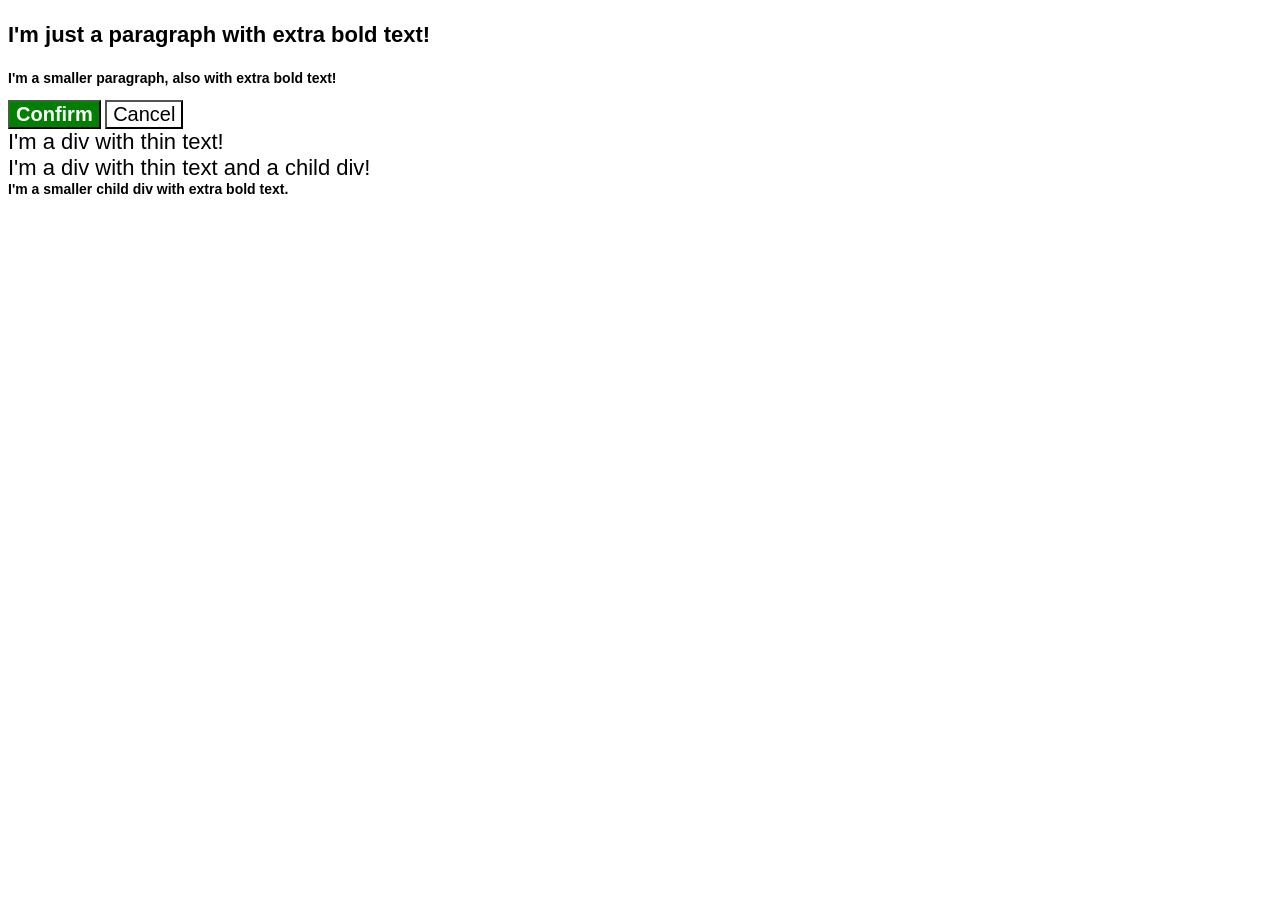
<file: foundations/cascade/01-cascade-fix/index.html>
<!DOCTYPE html>
<html lang="en">
  <head> 
    <meta charset="UTF-8">
    <meta http-equiv="X-UA-Compatible" content="IE=edge">
    <meta name="viewport" content="width=device-width, initial-scale=1.0">
    <title>Fix the Cascade</title>
    <link rel="stylesheet" href="./style.css">
  </head>
  <body>
    <p class="para">I'm just a paragraph with extra bold text!</p>
    <p class="para small-para">I'm a smaller paragraph, also with extra bold text!</p>

    <button id="confirm-button" class="button confirm">Confirm</button>
    <button id="cancel-button" class="button cancel">Cancel</button>

    <div class="text">I'm a div with thin text!</div>
    <div class="text">I'm a div with thin text and a child div!
      <div class="text child">I'm a smaller child div with extra bold text.</div>
    </div>
  </body>
</html>
</file>
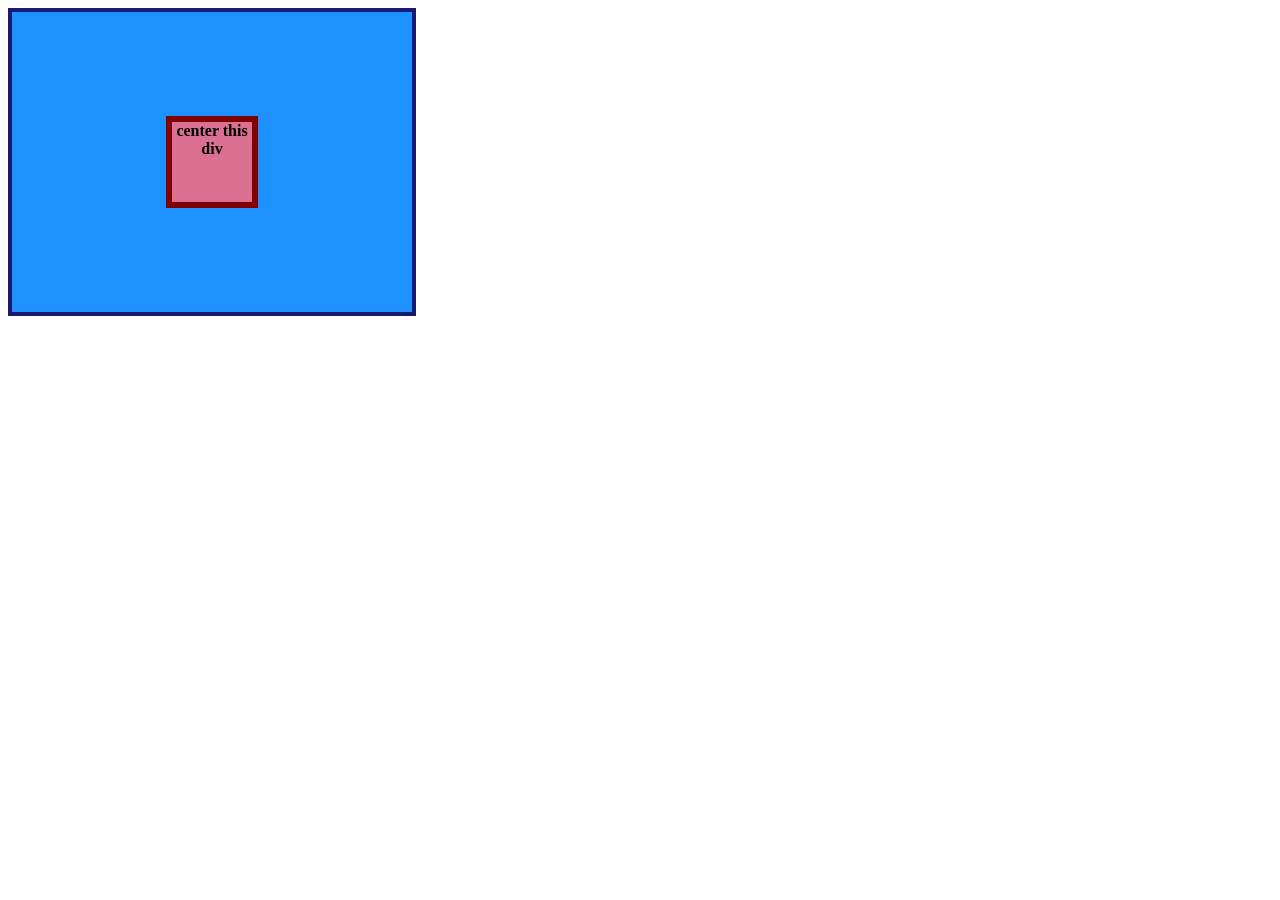
<file: foundations/flex/01-flex-center/index.html>
<!DOCTYPE html>
<html lang="en">
  <head> 
    <meta charset="UTF-8">
    <meta http-equiv="X-UA-Compatible" content="IE=edge">
    <meta name="viewport" content="width=device-width, initial-scale=1.0">
    <title>CENTER THIS DIV</title>
    <link rel="stylesheet" href="style.css">
  </head>
  <body>
    <div class="container">
      <div class="box">center this div</div>
    </div>
  </body>
</html>
</file>
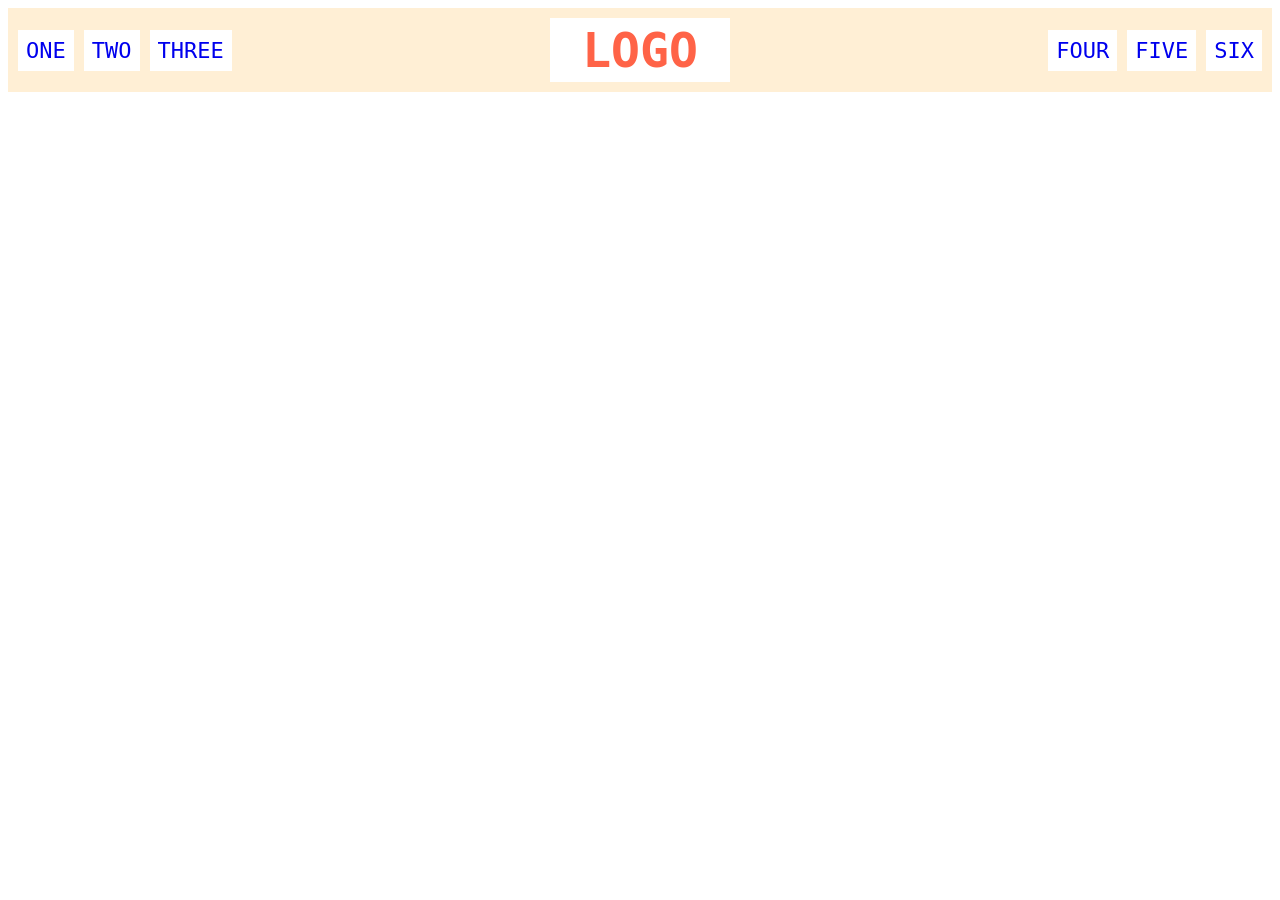
<file: foundations/flex/02-flex-header/index.html>
<!DOCTYPE html>
<html lang="en">
  <head> 
    <meta charset="UTF-8">
    <meta http-equiv="X-UA-Compatible" content="IE=edge">
    <meta name="viewport" content="width=device-width, initial-scale=1.0">
    <title>Flex Header</title>
    <link rel="stylesheet" href="style.css">
  </head>
  <body>
    <div class="header">
      <div class="left-links">
        <ul>
          <li><a href="#">ONE</a></li>
          <li><a href="#">TWO</a></li>
          <li><a href="#">THREE</a></li>
        </ul>
      </div>
      <div class="logo">LOGO</div>
      <div class="right-links">
        <ul>
          <li><a href="#">FOUR</a></li>
          <li><a href="#">FIVE</a></li>
          <li><a href="#">SIX</a></li>
        </ul>
      </div>
    </div>
  </body>
</html>
</file>
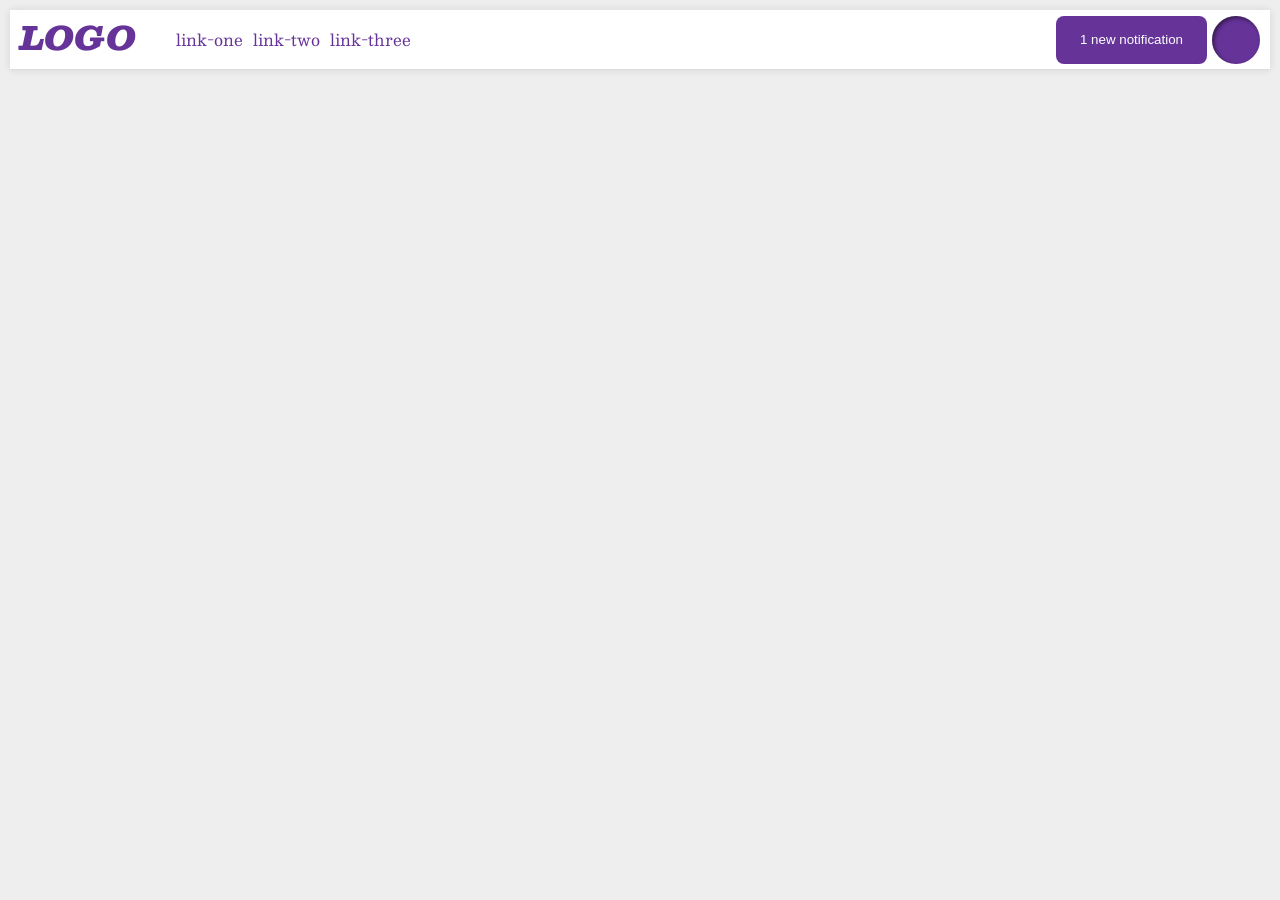
<file: foundations/flex/03-flex-header-2/index.html>
<!DOCTYPE html>
<html lang="en">
  <head>
    <meta charset="UTF-8">
    <meta http-equiv="X-UA-Compatible" content="IE=edge">
    <meta name="viewport" content="width=device-width, initial-scale=1.0">
    <title>Flex Header 2</title>
    <link rel="stylesheet" href="style.css">
  </head>
  <body>
    <div class="header">
      <div class="left">
        <div class="logo">
          LOGO
        </div>
        <ul class="links">
          <li><a href="https://google.com">link-one</a></li>
          <li><a href="https://google.com">link-two</a></li>
          <li><a href="https://google.com">link-three</a></li>
        </ul>
      </div>
      <div class="right">
        <button class="notifications">
          1 new notification
        </button>
        <div class="profile-image"></div>
      </div>
    </div>
  </body>
</html>
</file>
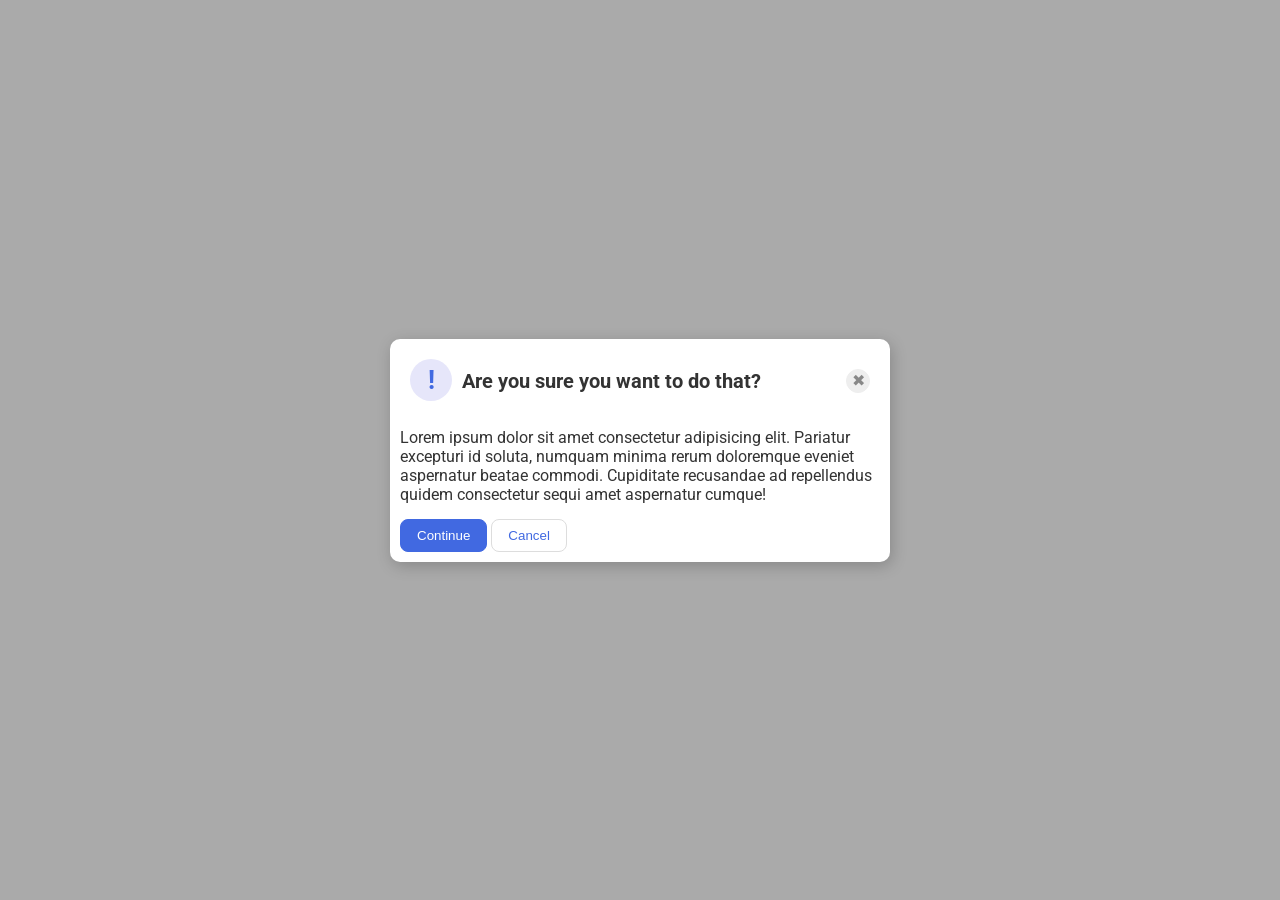
<file: foundations/flex/05-flex-modal/index.html>
<!DOCTYPE html>
<html lang="en">
  <head>
    <meta charset="UTF-8">
    <meta http-equiv="X-UA-Compatible" content="IE=edge">
    <meta name="viewport" content="width=device-width, initial-scale=1.0">
    <link rel="stylesheet" href="style.css">
    <title>Modal</title>
  </head>
  <body> 
    <div class="modal">
      <div class="header">
        <div class="icon-header">
          <div class="icon">!</div>
          <div class="header"><strong>Are you sure you want to do that?</strong></div>
        </div>
        <button class="close-button">✖</button>
      </div>
      <div class="text">Lorem ipsum dolor sit amet consectetur adipisicing elit. Pariatur excepturi id soluta, numquam minima rerum doloremque eveniet aspernatur beatae commodi. Cupiditate recusandae ad repellendus quidem consectetur sequi amet aspernatur cumque!</div>
      <div class="button">
        <button class="continue">Continue</button>
        <button class="cancel">Cancel</button>
      </div>
    </div>
  </body>
</html>
</file>
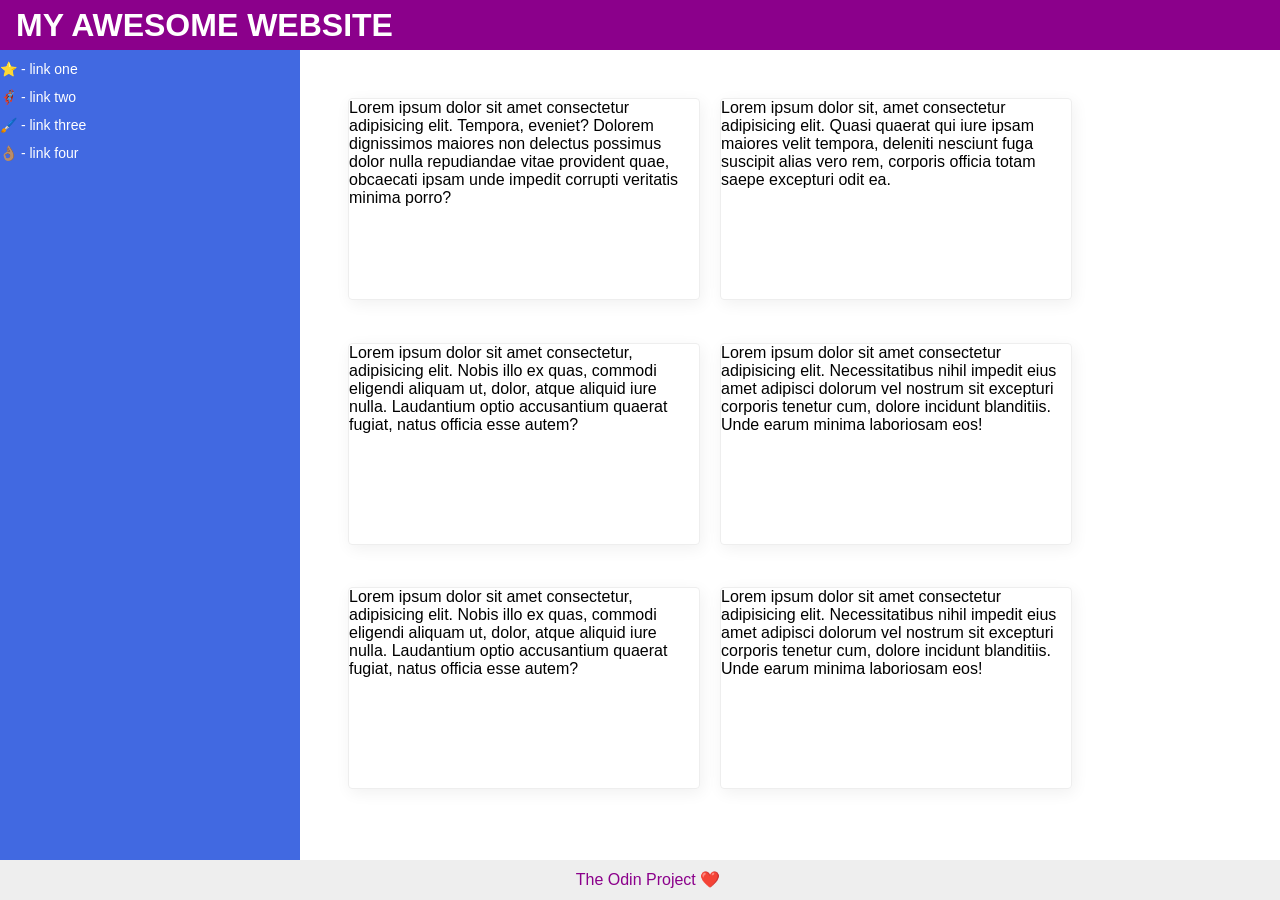
<file: foundations/flex/07-flex-layout-2/index.html>
<!DOCTYPE html>
<html lang="en"> 
  <head>
    <meta charset="UTF-8">
    <meta http-equiv="X-UA-Compatible" content="IE=edge">
    <meta name="viewport" content="width=device-width, initial-scale=1.0">
    <title>The Holy Grail</title>
    <link rel="stylesheet" href="style.css">
  </head>
  <body>
    <div class="header">
      MY AWESOME WEBSITE
    </div>
    
    <div class="container">
      <div class="sidebar">
        <ul>
          <li><a href="#">⭐ - link one</a></li>
          <li><a href="#">🦸🏽‍♂️ - link two</a></li>
          <li><a href="#">🖌️ - link three</a></li>
          <li><a href="#">👌🏽 - link four</a></li>
        </ul>
      </div>

      <div class="content">
        <div class="card">Lorem ipsum dolor sit amet consectetur adipisicing elit. Tempora, eveniet? Dolorem dignissimos maiores non delectus possimus dolor nulla repudiandae vitae provident quae, obcaecati ipsam unde impedit corrupti veritatis minima porro?</div>
        <div class="card">Lorem ipsum dolor sit, amet consectetur adipisicing elit. Quasi quaerat qui iure ipsam maiores velit tempora, deleniti nesciunt fuga suscipit alias vero rem, corporis officia totam saepe excepturi odit ea.</div>
        <div class="card">Lorem ipsum dolor sit amet consectetur, adipisicing elit. Nobis illo ex quas, commodi eligendi aliquam ut, dolor, atque aliquid iure nulla. Laudantium optio accusantium quaerat fugiat, natus officia esse autem?</div>
        <div class="card">Lorem ipsum dolor sit amet consectetur adipisicing elit. Necessitatibus nihil impedit eius amet adipisci dolorum vel nostrum sit excepturi corporis tenetur cum, dolore incidunt blanditiis. Unde earum minima laboriosam eos!</div>
        <div class="card">Lorem ipsum dolor sit amet consectetur, adipisicing elit. Nobis illo ex quas, commodi eligendi aliquam ut, dolor, atque aliquid iure nulla. Laudantium optio accusantium quaerat fugiat, natus officia esse autem?</div>
        <div class="card">Lorem ipsum dolor sit amet consectetur adipisicing elit. Necessitatibus nihil impedit eius amet adipisci dolorum vel nostrum sit excepturi corporis tenetur cum, dolore incidunt blanditiis. Unde earum minima laboriosam eos!</div>
      </div>
    </div>
    
    <div class="footer">
      The Odin Project ❤️
    </div>
  </body>
</html>
</file>
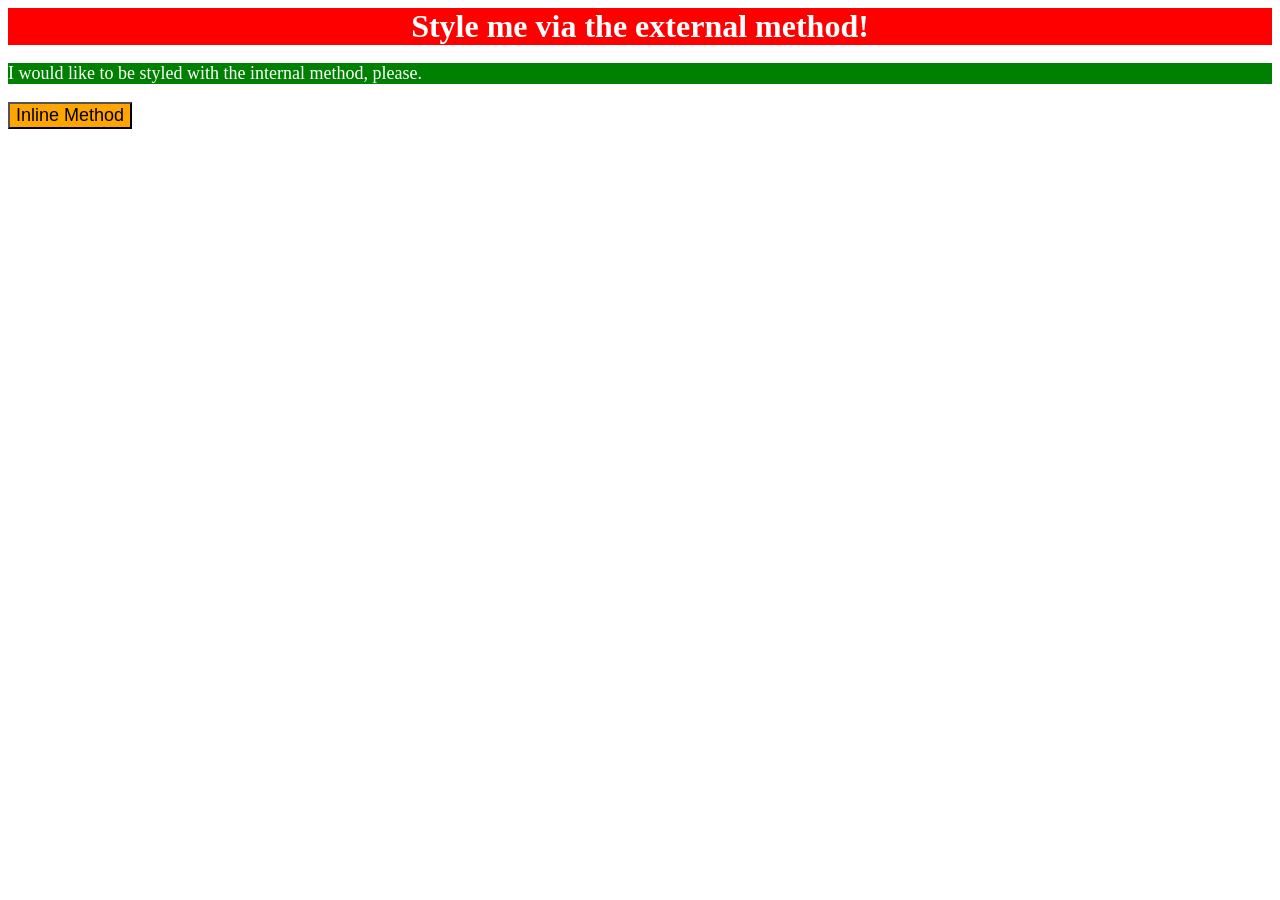
<file: foundations/intro-to-css/01-css-methods/index.html>
<!DOCTYPE html>
<html lang="en">
  <head>
    <meta charset="UTF-8">
    <meta http-equiv="X-UA-Compatible" content="IE=edge">
    <meta name="viewport" content="width=device-width, initial-scale=1.0">
    <title>Methods for Adding CSS</title>
    <link rel="stylesheet" href="./styles.css">
    <style>
      p {
        background-color: green;
        color: white;
        font-size: 18px;

      }
    </style>
  </head>
  <body>
    <div>Style me via the external method!</div>
    <p>I would like to be styled with the internal method, please.</p>
    <button style="background-color: orange; font-size: 18px;">Inline Method</button>
  </body>
</html>
</file>
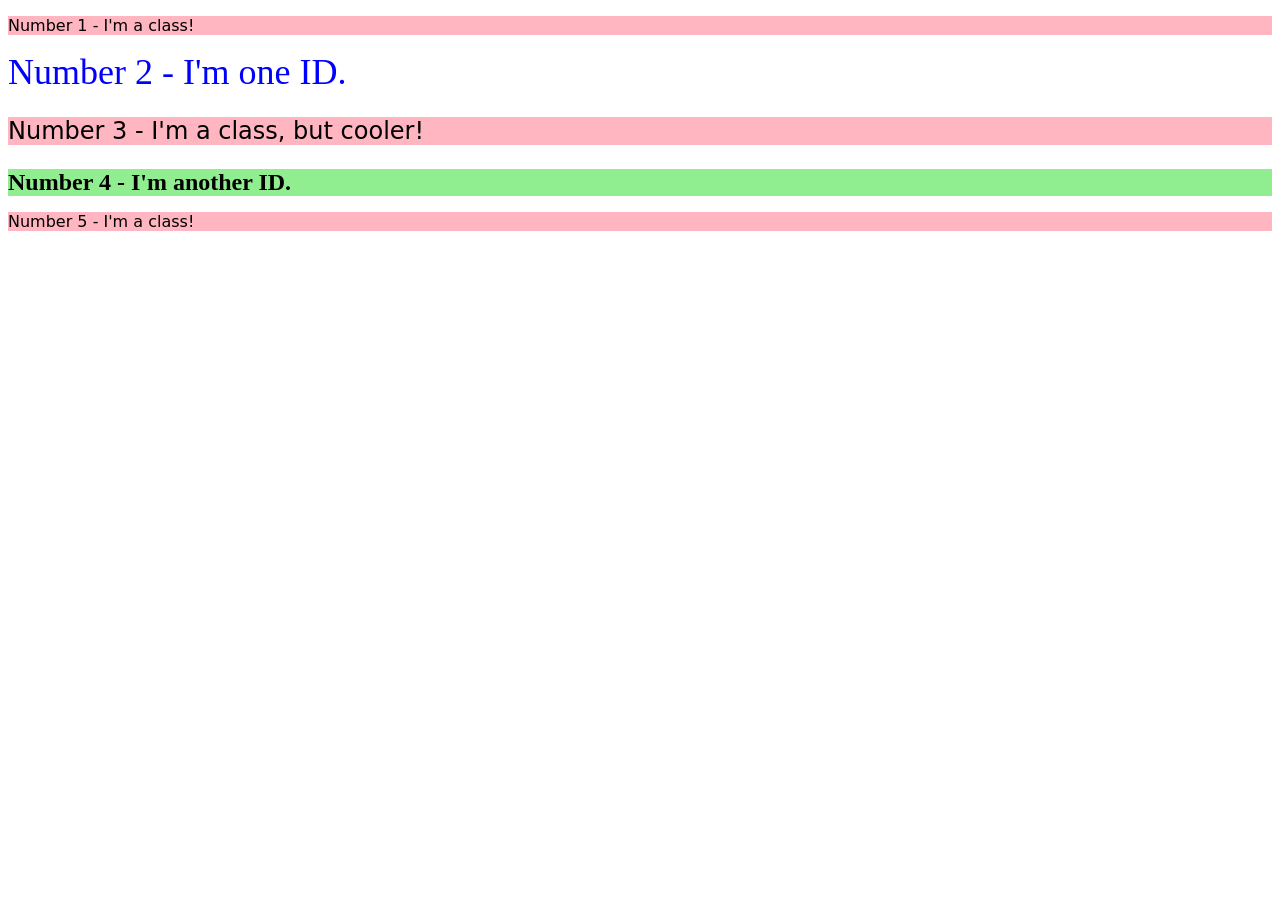
<file: foundations/intro-to-css/02-class-id-selectors/index.html>
<!DOCTYPE html>
<html lang="en">
  <head>
    <meta charset="UTF-8">
    <meta http-equiv="X-UA-Compatible" content="IE=edge">
    <meta name="viewport" content="width=device-width, initial-scale=1.0">
    <title>Class and ID Selectors</title>
    <link rel="stylesheet" href="style.css">
  </head>
  <body>
    <p class="odd-number">Number 1 - I'm a class!</p>
    <div id="second-element">Number 2 - I'm one ID.</div>
    <p class="odd-number third-element">Number 3 - I'm a class, but cooler!</p>
    <div id="forth-element">Number 4 - I'm another ID.</div>
    <p class="odd-number">Number 5 - I'm a class!</p>
  </body>
</html>
</file>
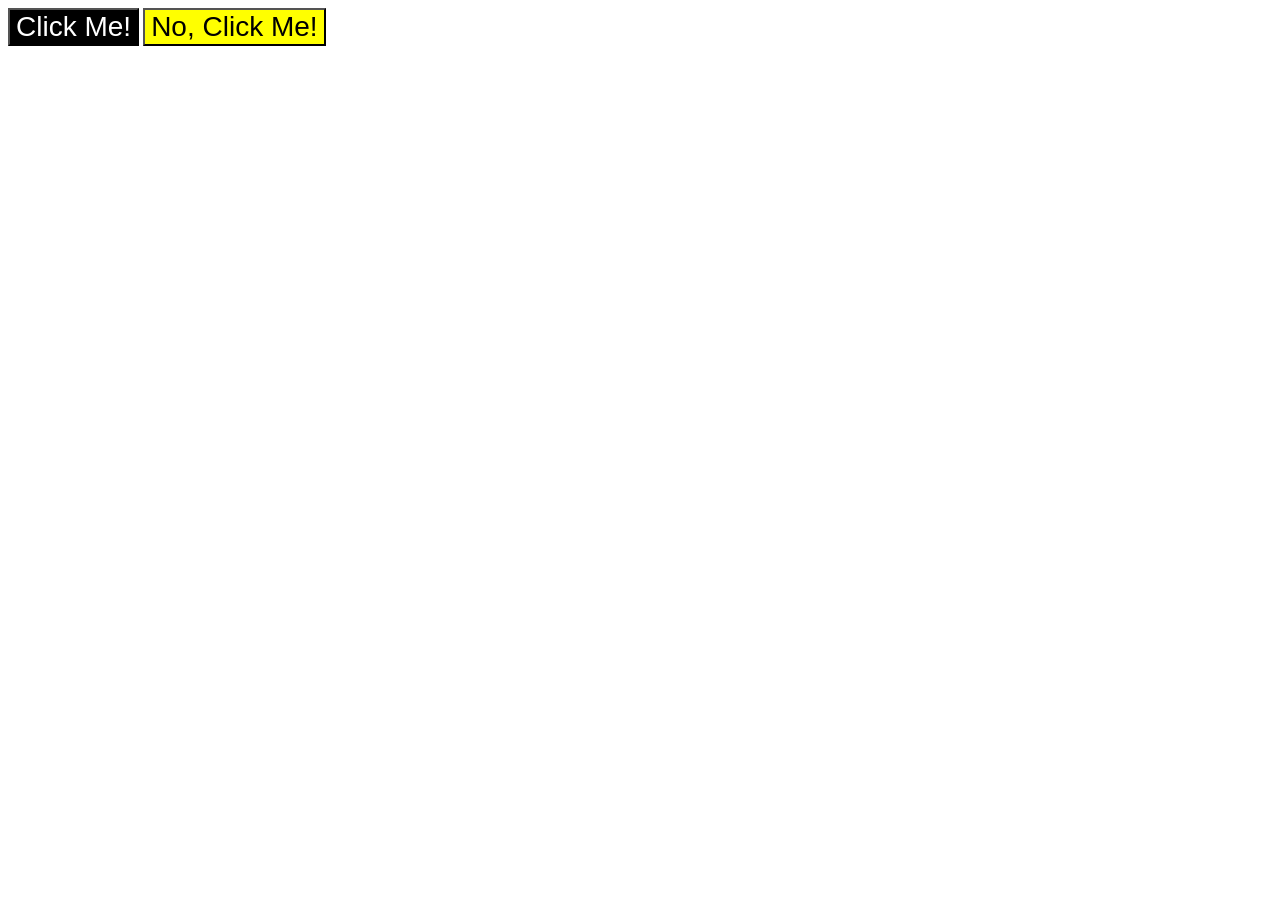
<file: foundations/intro-to-css/03-grouping-selectors/index.html>
<!DOCTYPE html>
<html lang="en">
  <head>
    <meta charset="UTF-8">
    <meta http-equiv="X-UA-Compatible" content="IE=edge">
    <meta name="viewport" content="width=device-width, initial-scale=1.0">
    <title>Grouping Selectors</title>
    <link rel="stylesheet" href="style.css">
  </head>
  <body>
    <button class="click-me shared">Click Me!</button>
    <button class="no-click-me shared">No, Click Me!</button>
  </body>
</html>
</file>
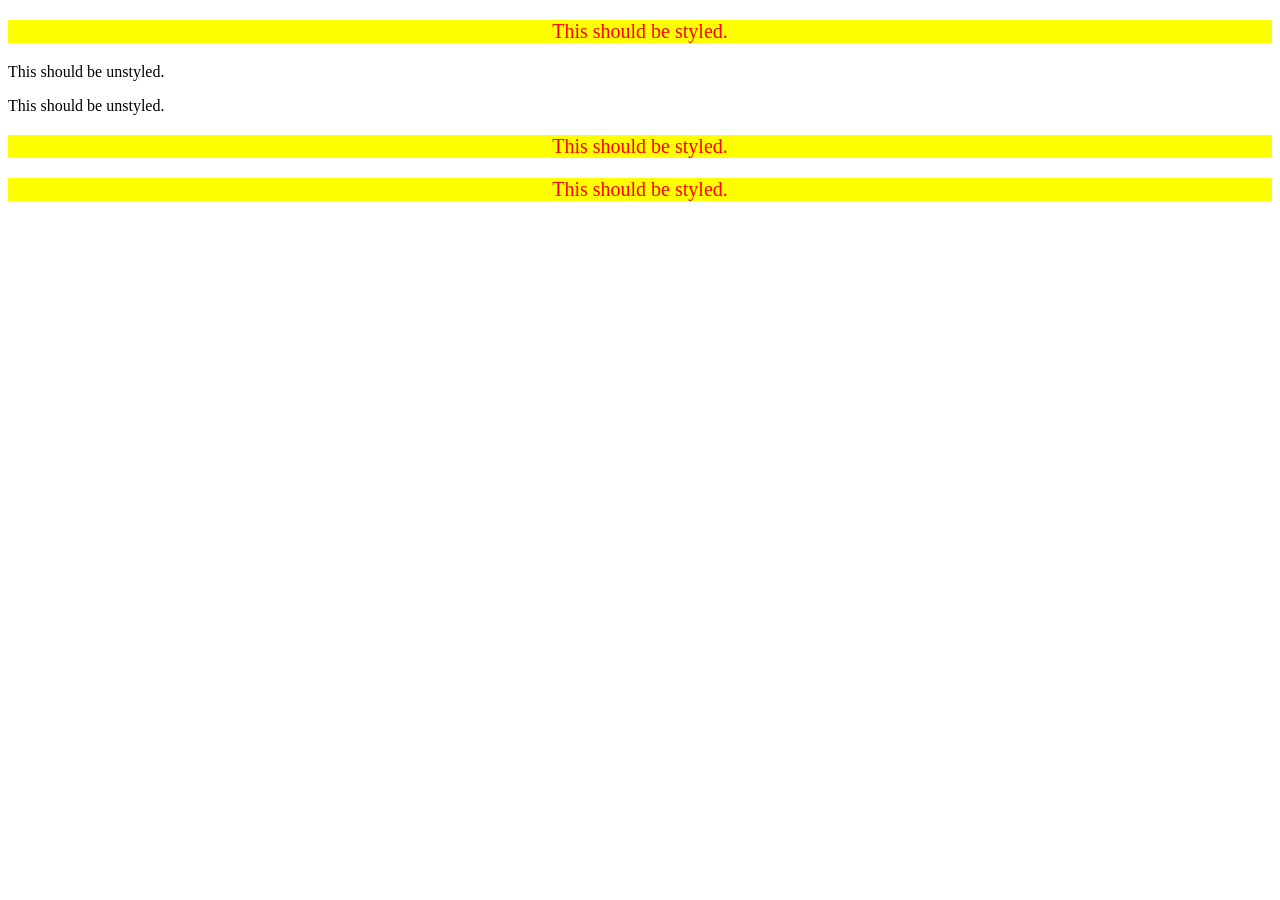
<file: foundations/intro-to-css/05-descendant-combinator/index.html>
<!DOCTYPE html>
<html lang="en">
  <head>
    <meta charset="UTF-8">
    <meta http-equiv="X-UA-Compatible" content="IE=edge">
    <meta name="viewport" content="width=device-width, initial-scale=1.0">
    <title>Descendant Combinator</title>
    <link rel="stylesheet" href="style.css">
  </head>
  <body>
    <div class="container">
      <p class="text">This should be styled.</p>
    </div>
    <p class="text">This should be unstyled.</p>
    <p class="text">This should be unstyled.</p>
    <div class="container">
      <p class="text">This should be styled.</p>
      <p class="text">This should be styled.</p>
    </div>
  </body>
</html>
</file>
<file: foundations/cascade/01-cascade-fix/style.css>
body {
  font-family: Arial, Helvetica, sans-serif;
} 

.para,
.small-para {
  color: hsl(0, 0%, 0%);
  font-weight: 800;
}

.para.small-para {
  font-size: 14px;
  font-weight: 800;
}

.para {
  font-size: 22px;
}

.button.confirm {
  background: green;
  color: white;
  font-weight: bold;
} 

.button {
  background-color: rgb(255, 255, 255);
  color: rgb(0, 0, 0);
  font-size: 20px;
}

.text.child {
  color: rgb(0, 0, 0);
  font-weight: 800;
  font-size: 14px;
}

div.text {
  color: rgb(0, 0, 0);
  font-size: 22px;
  font-weight: 100;
}
</file>
<file: foundations/flex/01-flex-center/style.css>
.container {
  display: flex;
  align-items: center;
  justify-content: center;
  background: dodgerblue;
  border: 4px solid midnightblue;
  width: 400px;
  height: 300px; 
}

.box {
  background: palevioletred;
  font-weight: bold;
  text-align: center;
  border: 6px solid maroon;
  width: 80px;
  height: 80px;
}
</file>
<file: foundations/flex/02-flex-header/style.css>
.header  {
  display: flex;
  justify-content: space-between;
  align-items: center;
  font-family: monospace;
  background: papayawhip;
}

.logo {
  font-size: 48px;
  font-weight: 900;
  color: tomato;
  background: white;
  padding: 4px 32px;
  margin: 10px;
}

ul {
  /* this removes the dots on the list items*/
  list-style: none;
  margin: 10px;
  padding: 0;
  display: flex;
  gap: 10px;
}

a {
  font-size: 22px;
  background: white;
  padding: 8px;
  /* this removes the line under the links */
  text-decoration: none;
}

.left-links, 
.right-links {
  flex: 1;
  /* margin: 10px; */
}

.right-links ul {
  justify-content: flex-end;
  
  
}

.left-links ul {
  justify-content: flex-start;
  
}
</file>
<file: foundations/flex/03-flex-header-2/style.css>
/* this is some magical font-importing.  
you'll learn about it later. */
@import url('https://fonts.googleapis.com/css2?family=Besley:ital,wght@0,400;1,900&display=swap');

body {
  margin: 0;
  background: #eee;
  font-family: Besley, serif;
} 

.header {
  display: flex;
  align-items: center;
  justify-content: space-between;
  background: white;
  border-bottom: 1px solid #ddd;
  box-shadow: 0 0 8px rgba(0,0,0,.1);
  margin: 10px;
}

.left {
  display: flex;
  margin-left: 10px;
  /* justify-content: flex-start; */
}

.right {
  display: flex;
  /* justify-content: flex-end; */
  gap: 5px;
  margin-right: 10px;
}

.profile-image {
  background: rebeccapurple;
  box-shadow: inset 2px 2px 4px rgba(0,0,0,.5);
  border-radius: 50%;
  width: 48px;
  height: 48px;
}

.logo {
  color: rebeccapurple;
  font-size: 32px;
  font-weight: 900;
  font-style: italic;
}

button {
  border: none;
  border-radius: 8px;
  background: rebeccapurple;
  color: white;
  padding: 8px 24px;
}

a {
  /* this removes the line under our links */
  text-decoration: none;
  color: rebeccapurple;
}

ul {
  display: flex;
  list-style-type: none;
  gap: 10px;
}
</file>
<file: foundations/flex/05-flex-modal/style.css>
@import url('https://fonts.googleapis.com/css2?family=Roboto:wght@400;700&display=swap');

html, body {
  height: 100%;
}
 
body {
  font-family: Roboto, sans-serif;
  margin: 0;
  background: #aaa;
  color: #333;
  /* I'll give you this one for free lol */
  display: flex;
  align-items: center;
  justify-content: center;
}

.modal {
  display: flex;
  flex-direction: column;
  gap: 15px;
  background: white;
  width: 480px;
  border-radius: 10px;
  box-shadow: 2px 4px 16px rgba(0,0,0,.2);
  padding: 10px;
}
.header {
  display: flex;
  align-items: center;
  justify-content: space-between;
  margin: 10px;
  font-size: 20px;
}

.icon-header{
  display: flex;
}

.icon {
  color: royalblue;
  font-size: 26px;
  font-weight: 700;
  background: lavender;
  width: 42px;
  height: 42px;
  border-radius: 50%;
  display: flex;
  align-items: center;
  justify-content: center;
}

.close-button {
  background: #eee;
  border-radius: 50%;
  color: #888;
  font-weight: 400;
  font-size: 16px;
  height: 24px;
  width: 24px;
  display: flex;
  align-items: center;
  justify-content: center;
  border: 1px solid #eee;
  padding: 0;
}

button {
  cursor: pointer;
  padding: 8px 16px;
  border-radius: 8px;
}

button.continue {
  background: royalblue;
  border: 1px solid royalblue;
  color: white;
}

button.cancel {
  background: white;
  border: 1px solid #ddd;
  color: royalblue;
}
</file>
<file: foundations/flex/07-flex-layout-2/style.css>
body {
  font-family: -apple-system, BlinkMacSystemFont, 'Segoe UI', Roboto, Oxygen, Ubuntu, Cantarell, 'Open Sans', 'Helvetica Neue', sans-serif;
  margin: 0;
  min-height: 100vh; 
  display: flex;
  flex-direction: column;
  justify-content: space-between;
}

.header {
  height: 72px;
  background: darkmagenta;
  color: white;
  font-size: 32px;
  font-weight: 900;
  height: 50px;
  line-height: 50px;
  padding-left: 16px;
}

.container {
  display: flex;
  flex-grow: 1;
}

.footer {
  height: 72px;
  background: #eee;
  color: darkmagenta;
  height: 40px;
  line-height: 40px;
  padding-left: 16px;
  text-align: center;
}

.sidebar {
  min-width: 300px;
  background: royalblue;
  box-sizing: border-box;
  padding-top: 10px;
}

ul {
  display: flex;
  flex-direction: column;
  flex-shrink: 0;
  gap: 10px;
  padding: 0;
  margin: 0;
}

.content {
  display: flex;
  flex-direction: row;
  flex-wrap: wrap;
  padding: 48px;
  gap: 20px;
}

.card {
  width: 350px;
  height: 200px;
  border: 1px solid #eee;
  box-shadow: 2px 4px 16px rgba(0,0,0,.06);
  border-radius: 4px;
}

li {
  list-style: none;
}

a {
  text-decoration: none;
  font-size: 14px;
  color: white;
}
</file>
<file: foundations/intro-to-css/01-css-methods/styles.css>
div {
    background-color: red;
    color: white;
    font-size: 32px;
    text-align: center;
    font-weight: bold;
}
</file>
<file: foundations/intro-to-css/02-class-id-selectors/style.css>
/* Add CSS Styling */
.odd-number {
    background-color: lightpink;
    font-family: verdana, "DejaVu Sans", sans-serif;
}

#second-element {
    color: blue;
    font-size: 36px;

}

.odd-number.third-element {
    font-size: 24px;
}

#forth-element {
    background-color: lightgreen;
    font-size: 24px;
    font-weight: bold;
}
</file>
<file: foundations/intro-to-css/03-grouping-selectors/style.css>
/* Add CSS Styling */
.click-me {
    background-color: black;
    color: white;
}

.no-click-me {
    background-color: yellow;
}

.shared {
    font-size: 28px;
    font-family: helvetica, "times new roman, san-serif";
     
}
</file>
<file: foundations/intro-to-css/05-descendant-combinator/style.css>
/* Add CSS Styling */
.container p {
    background-color: yellow;
    color: red;
    font-size: 20px;
    text-align: center;
}
</file>
